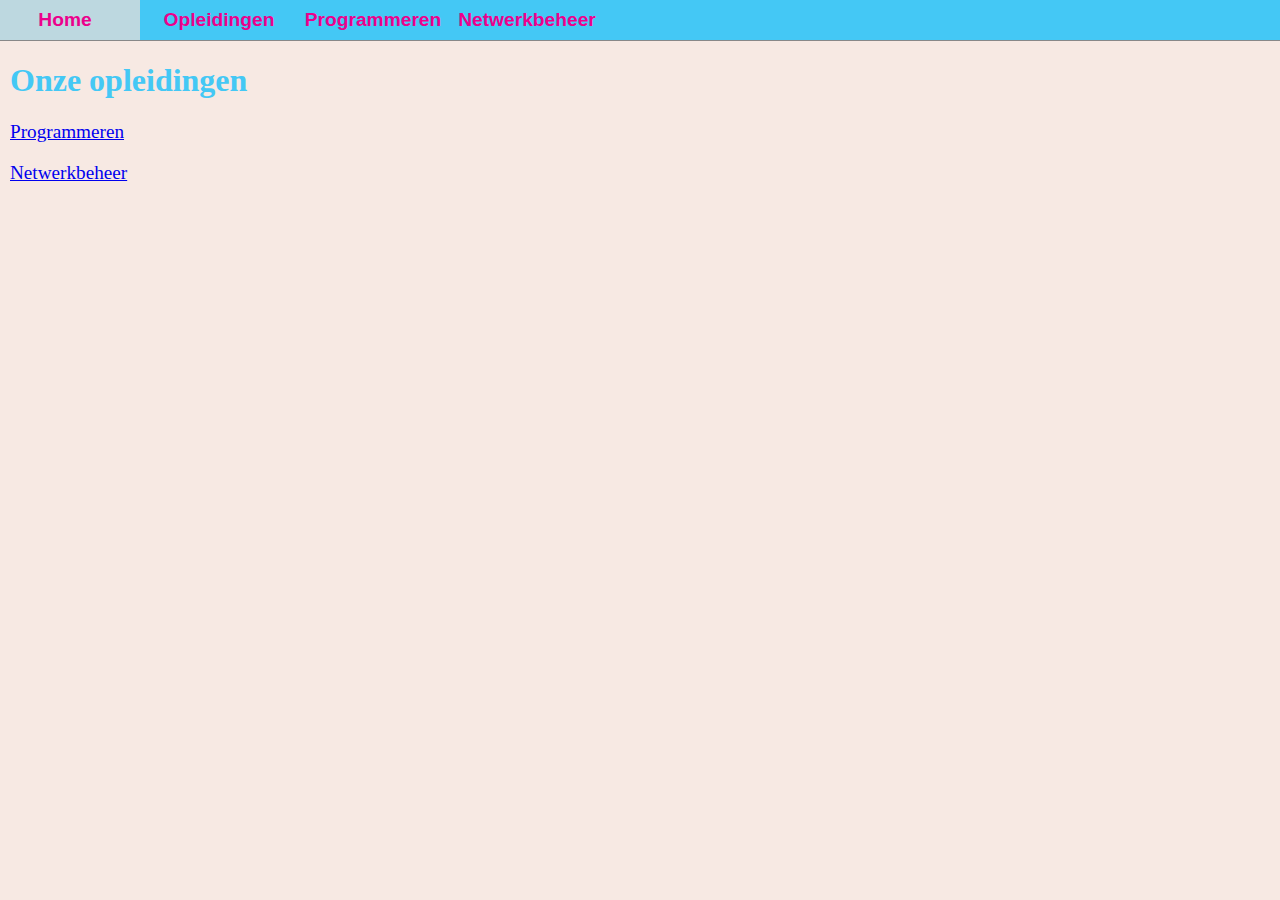
<file: Pages/opleidingen.html>
<!DOCTYPE html>
<html lang="en">
<head>
      <meta charset="UTF-8">
      <meta name="viewport" content="width=device-width, initial-scale=1.0">
      <link rel="stylesheet" href="../CSS/mainStyles.css">
      <title>Opleidingen</title>
      <nav>
            <ul>
                  <li><a href="../index.html">Home</a> </li>
                  <li><a href="Opleidingen.html">Opleidingen</a></li>
                  <li><a href="prog.html">Programmeren</a></li>
                  <li><a href="net.html">Netwerkbeheer</a></li>
            </ul>
      </nav>
</head>
<body>
      <h1>Onze opleidingen</h1>
      <p><a href="prog.html">Programmeren</a></p>
      <p><a href="net.html">Netwerkbeheer</a></p>
</body>
</html>
</file>
<file: CSS/mainStyles.css>
/* CSS Variables */

:root {
      /* Howest colors */
      --blue: #44C8F5;
      --white: #FEFFFF;
      --pink: #EC008C;
      --lightpink: #F9B2DC;
      --yellow: #FFED00;
      --lighyellow: #fffded;
      --green: #009A93;
      --lightgreen: #EAF5F5;
      --black: #000000;
    }

body {
      margin: 0;
      padding: 0;
      background-color: #f3dfd7b0;
}
  
nav ul {
      list-style: none;
      background-color: var(--blue);
      border-bottom: 1px solid #888;
      text-align: left;
      margin-left: -50px;
      margin-top: 0px;
  }
  
  nav li {
      font-family: sans-serif;
      font-weight: bold;
      font-size: 1.2em;
      line-height: 40px;
      height: 40px;
      text-align: center;
      display: inline-block;
      width: 150px;
  
  }
  
  nav a {
      text-decoration: none;
      color: var(--pink);
      display:block;
  }
  
  nav a:hover {
      background-color: #f3dfd7b0;
  }
  
  

h1 {
   color: var(--blue);

}

h1, p {
   margin-left: 10px;      
}

p {
      font-size: larger;
}
</file>
